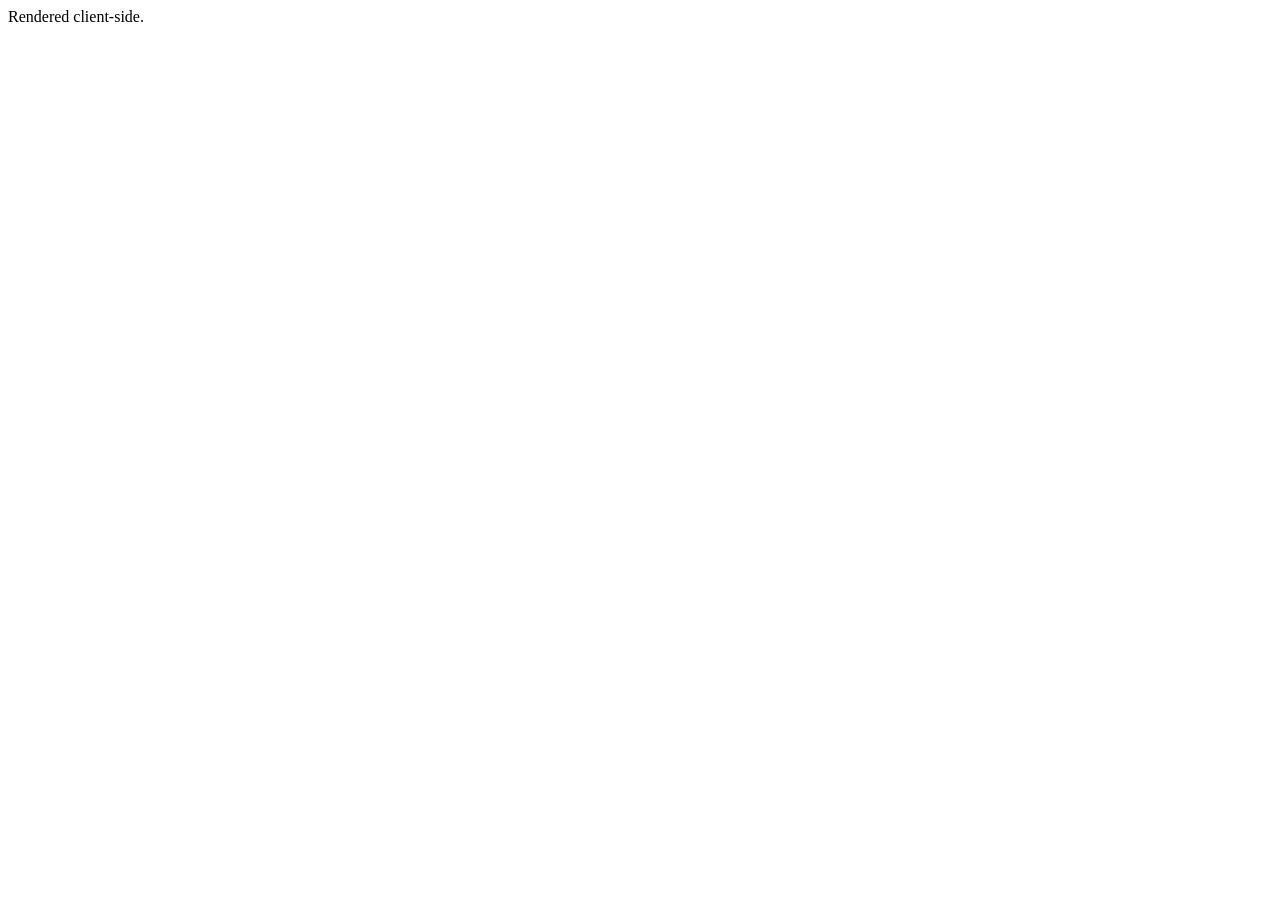
<file: tests/fixtures/cj_detail_sample.html>
<!DOCTYPE html>
<html lang="en">
<head>
<meta charset="utf-8">
<title>Senior Widget Reliability Engineer - Fictive Systems - Washington, DC</title>
<!-- Synthetic fixture: structure mirrors a real ClearanceJobs detail page
     (nonce'd ld+json script tags, decoy application/json block, second
     Organization ld+json block, malformed validThrough with both offset and Z,
     jobLocation as a list). All content is fictional. -->
<script id="vike_pageContext" type="application/json" nonce="TESTNONCE0000000000000==">{"pageProps":{"decoy":true,"@type":"JobPosting"}}</script>
<script type="application/ld+json" nonce="TESTNONCE0000000000000==">
{
 "@context": "https://schema.org/",
 "@type": "JobPosting",
 "title": "Senior Widget Reliability Engineer",
 "description": "Fictive Systems is hiring a Senior Widget Reliability Engineer to support a large-scale enterprise environment. Synthetic fixture text; not a real posting.",
 "securityClearanceRequirement": "Secret",
 "qualifications": "Unspecified",
 "datePosted": "2026-06-15T14:48:58-05:00",
 "experienceRequirements": {
  "@type": "OccupationalExperienceRequirements",
  "monthsOfExperience": "60"
 },
 "validThrough": "2026-09-03T19:48:58+00:00Z",
 "employmentType": "Full-time",
 "jobLocation": [
  {
   "@type": "Place",
   "address": {
    "@type": "PostalAddress",
    "streetAddress": "",
    "addressLocality": "Washington",
    "addressRegion": "DC",
    "postalCode": "20001",
    "addressCountry": "United States"
   }
  }
 ],
 "hiringOrganization": {
  "@type": "Organization",
  "name": "Fictive Systems",
  "sameAs": "https://www.clearancejobs.com/profiles/999999/fictive-systems-jobs",
  "logo": "https://example.invalid/logo.png"
 },
 "specialCommitments": "VeteranCommit",
 "industry": "IT - Software",
 "identifier": {
  "@type": "PropertyValue",
  "name": "Fictive Systems",
  "value": 9990001
 },
 "directApply": false
}
</script>
<script type="application/ld+json" nonce="TESTNONCE0000000000000==">
{"@context": "https://schema.org/", "@type": "Organization", "name": "ClearanceJobs", "url": "https://www.clearancejobs.com"}
</script>
</head>
<body><div id="app">Rendered client-side.</div></body>
</html>
</file>
